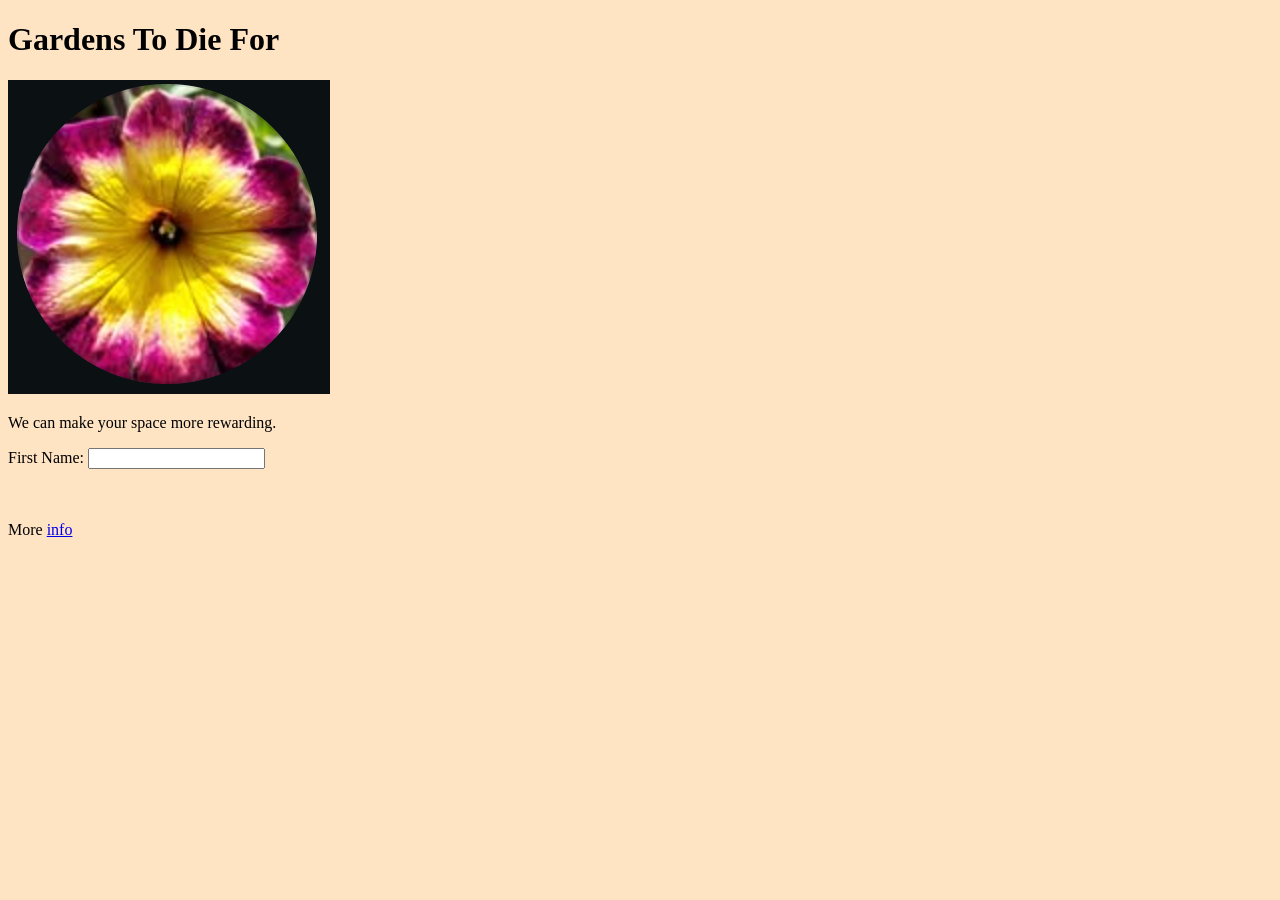
<file: index.html>
<!DOCTYPE html>
<html lang="en">
  <head>
    <meta charset="UTF-8" />
    <meta name="viewport" content="width=device-width, initial-scale=1.0" />
    <link rel="stylesheet" href="index.css" />
    <script src="index.js"></script>
    <title>Gardens To Die For</title>
  </head>
  <body>
    <h1>Gardens To Die For</h1>
    <img src="logo.png" />
    <p>We can make your space more rewarding.</p>

    <label for="first-name">First Name:</label>
    <input type="text" id="first-name" onchange="set_first_name(this)" />
    <br />
    <p id="greeting"></p>
    <br />
    <br />
    More <a href="forms/more_info.html">info</a>
  </body>
</html>
</file>
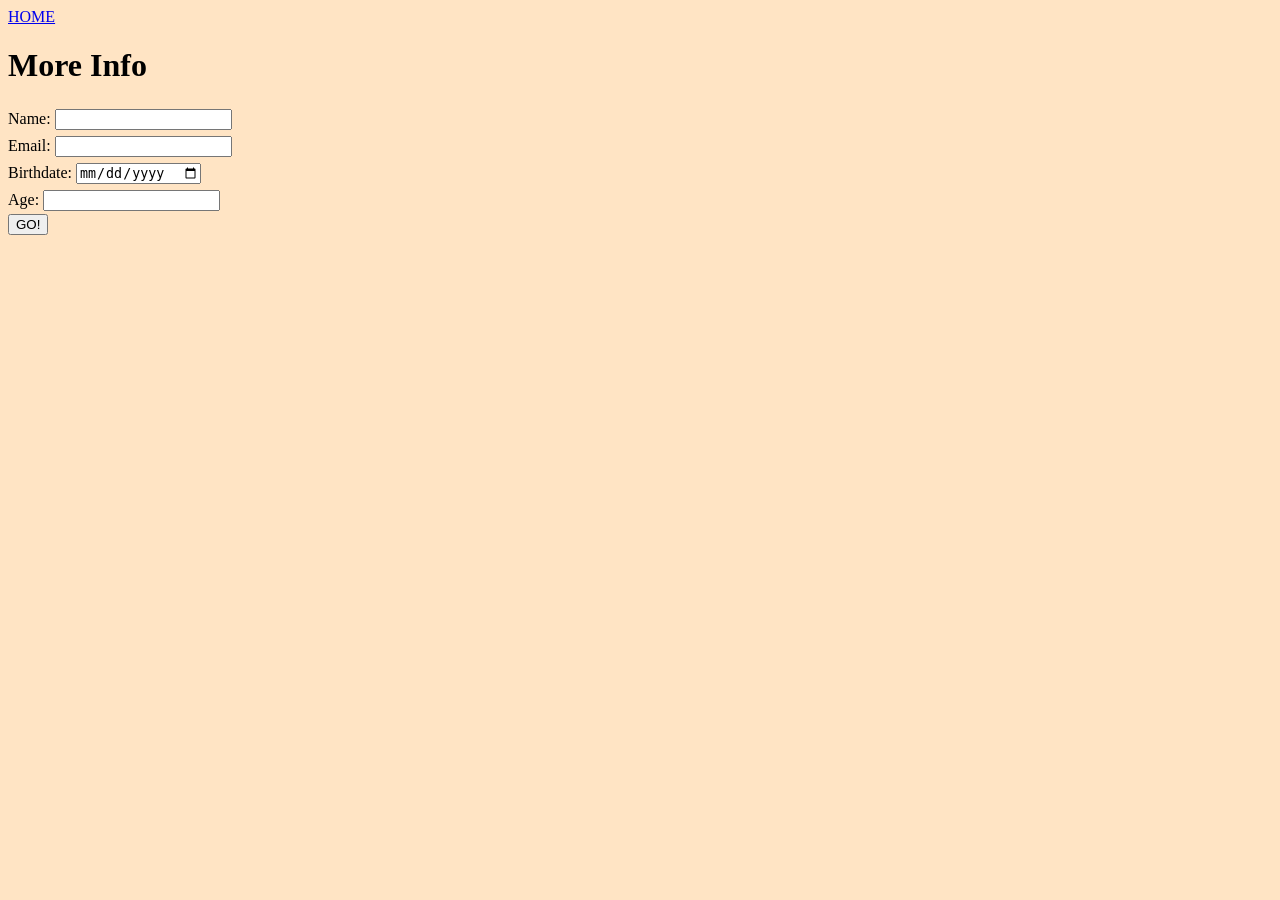
<file: forms/more_info.html>
<!DOCTYPE html>
<html lang="en">
  <head>
    <meta charset="UTF-8" />
    <meta name="viewport" content="width=device-width, initial-scale=1.0" />
    <link rel="stylesheet" href="./../index.css" />
    <script src="more_info.js"></script>
    <title>Dying for more</title>
  </head>
  <body>
    <a href="../index.html">HOME</a>
    <h1>More Info</h1>
    <form id="more_info_form">
      <label for="i1">Name:</label>
      <input type="text" id="i1" name="name" class="fi" required />
      <br />
      <label for="i2">Email:</label>
      <input type="email" id="i2" name="email" class="fi" required />
      <br />
      <label for="i3">Birthdate:</label>
      <input type="date" id="i3" name="bday" class="fi" required />
      <br />
      <label for="i4">Age:</label>
      <input type="number" id="i4" name="age" class="fi" required />
      <br />
      <input type="submit" value="GO!" />
    </form>
  </body>
</html>
</file>
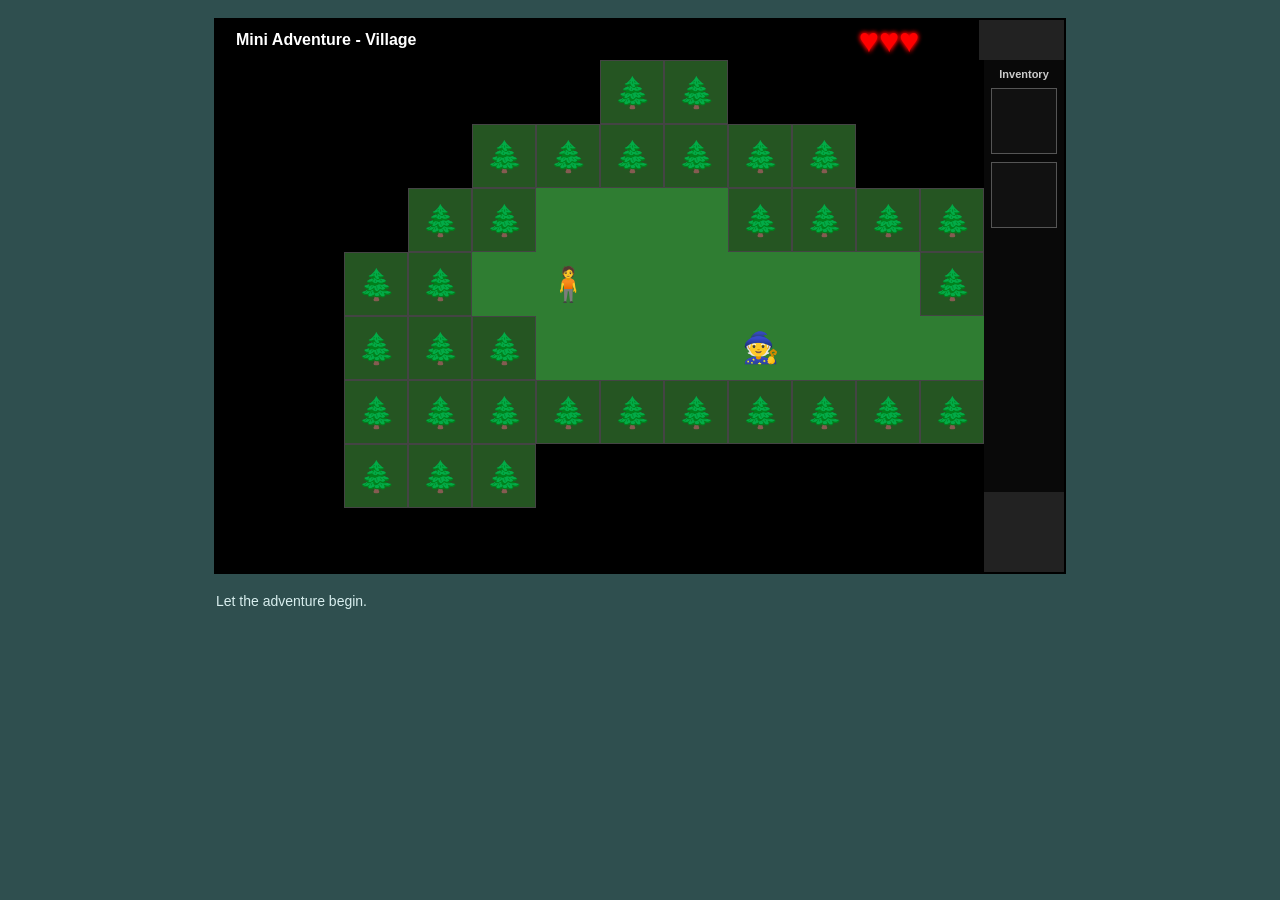
<file: games/sample/main.html>
<!doctype html>
<html lang="en">
  <head>
    <meta charset="utf-8" />
    <title>Mini Adventure - Standalone</title>
    <style>
      body {
        background: darkslategrey;
        font-family: Arial, sans-serif;
        color: white;
      }

      #game {
        position: relative;
        width: 848px;
        height: 552px;
        margin: 20px auto;
        background: #222;
        outline: 2px solid black;
        overflow: hidden;
        user-select: none;
      }

      #pause-overlay {
        position: absolute;
        inset: 0;
        background: rgba(0, 0, 0, 0.75);
        color: white;
        display: none;
        z-index: 500;
        font-size: 48px;
        font-weight: bold;
        text-align: center;
        padding-top: 180px;
        box-sizing: border-box;
      }

      #title {
        position: absolute;
        left: 0;
        top: 0;
        width: 718px;
        height: 40px;
        line-height: 40px;
        background: black;
        color: white;
        text-indent: 20px;
        font-weight: bold;
        z-index: 100;
      }

      #health {
        position: absolute;
        right: 85px;
        top: 0;
        width: 180px;
        height: 40px;
        line-height: 40px;
        background: black;
        color: red;
        font-size: 34px;
        text-shadow:
          0 0 5px red,
          0 0 5px red;
        text-align: center;
        z-index: 101;
      }

      #inventory {
        position: absolute;
        right: 0;
        top: 40px;
        width: 80px;
        height: 432px;
        background: #090909;
        text-align: center;
        z-index: 90;
      }

      #inventory h3 {
        font-size: 11px;
        color: #ccc;
        margin: 8px 0;
      }

      .slot {
        width: 64px;
        height: 64px;
        margin: 8px auto;
        border: 1px solid #555;
        background: #111;
        line-height: 64px;
        font-size: 30px;
      }

      #map {
        position: absolute;
        left: 0;
        top: 40px;
        width: 768px;
        height: 512px;
        overflow: hidden;
      }

      #layer0,
      #layer1,
      #layer2,
      #layer3 {
        position: absolute;
        left: 0;
        top: 0;
        width: 768px;
        height: 512px;
      }

      #layer0 {
        z-index: 1;
      }
      #layer1 {
        z-index: 2;
      }
      #layer2 {
        z-index: 3;
      }
      #layer3 {
        z-index: 4;
      }

      .tile,
      .entity,
      .projectile,
      #player {
        position: absolute;
        width: 64px;
        height: 64px;
        line-height: 64px;
        text-align: center;
        box-sizing: border-box;
        font-size: 30px;
      }

      #player {
        font-size: 34px;
        z-index: 20;
      }

      .floor {
        background: #2f7d32;
      }
      .forest-floor {
        background: #356b2d;
      }
      .crypt-floor {
        background: #555;
      }
      .boss-floor {
        background: #673333;
      }

      .empty {
        background: #000;
      }
      .wall {
        background: #222;
        border: 1px solid #444;
        color: #999;
      }
      .opening-wall {
        animation: openingWallFlash 0.15s linear infinite alternate;
      }
      @keyframes openingWallFlash {
        from {
          opacity: 1;
        }
        to {
          opacity: 0.15;
        }
      }

      .rock {
        font-size: 34px;
      }

      .tree {
        background: #255522;
      }

      .door {
        background: #5b3215;
        color: gold;
      }

      .item {
        animation: bob 0.5s ease-out infinite alternate;
      }

      .item-sprite {
        width: 48px;
        height: 48px;
        object-fit: contain;
        margin-top: 8px;
        pointer-events: none;
      }

      @keyframes bob {
        from {
          transform: translateY(0);
        }
        to {
          transform: translateY(-5px);
        }
      }

      .decor {
        pointer-events: none;
      }

      .decor-sprite {
        width: 64px;
        height: 64px;
        object-fit: contain;
        pointer-events: none;
      }

      .hurt {
        animation: flash 0.08s linear infinite alternate;
      }

      @keyframes flash {
        from {
          opacity: 0.2;
        }
        to {
          opacity: 1;
        }
      }

      #message {
        position: absolute;
        left: 20px;
        top: 350px;
        width: 580px;
        min-height: 80px;
        padding: 10px;
        background: darkblue;
        border: 3px double royalblue;
        color: white;
        z-index: 200;
        display: none;
        box-shadow: 0 0 10px black;
        font-weight: normal;
      }

      #message strong {
        color: skyblue;
      }

      #instructions {
        width: 848px;
        margin: 0 auto;
        color: #d8eeee;
        font-size: 14px;
        line-height: 1.35;
      }

      .hitbox-debug {
        position: absolute;
        border: 1px solid red;
        background: rgba(255, 0, 0, 0.12);
        box-sizing: border-box;
        pointer-events: none;
        z-index: 999;
      }

      .hitbox-debug.circle {
        border-radius: 999px;
      }
    </style>
  </head>
  <body>
    <div id="game">
      <div id="pause-overlay">PAUSED</div>
      <div id="title">Mini Adventure</div>
      <div id="health"></div>

      <div id="inventory">
        <h3>Inventory</h3>
        <div id="slot-key" class="slot"></div>
        <div id="slot-sword" class="slot"></div>
      </div>

      <div id="map">
        <div id="layer0"></div>
        <div id="layer1"></div>
        <div id="layer2"></div>
        <div id="layer3"></div>
      </div>

      <div id="message"></div>
    </div>

    <div id="instructions"></div>

    <script>
      "use strict";
      //    #######   #######  ########  ###### ########  ########
      //   ##     ## ##     ## ##     ##   ##   ##     ##    ##
      //   ##        ##        ##     ##   ##   ##     ##    ##
      //    #######  ##        ########    ##   ########     ##
      //          ## ##        ##   ##     ##   ##           ##
      //   ##     ## ##     ## ##    ##    ##   ##           ##
      //    #######   #######  ##     ## ###### ##           ##

      let initial_map_id = 1;
      const initial_player_x_override = 5;
      const initial_player_y_override = 3;

      // DEBUGGING
      // override ^
      // demo room
      // initial_map_id = 53;
      // initial_player_x_override = 0;
      // initial_player_y_override = 0;
      // snake/key room
      // initial_map_id = 4;
      // initial_player_x_override = 4;
      // initial_player_y_override = 2;
      // DEBUGGING - END

      const CELL_SIZE = 64;
      const MAP_COLS = 12;
      const MAP_ROWS = 8;
      const FPS = 30;
      const FRAME_MS = 1000 / FPS;

      const MAP_LEFT = -CELL_SIZE / 2;
      const MAP_TOP = -CELL_SIZE / 2;
      const MAP_RIGHT = CELL_SIZE * MAP_COLS - CELL_SIZE / 2;
      const MAP_BOTTOM = CELL_SIZE * MAP_ROWS - CELL_SIZE / 2;

      const TYPES = {
        WALL: "WALL",
        ROCK: "ROCK",
        NPC: "NPC",
        KEY: "KEY",
        SWORD: "SWORD",
        POTION: "POTION",
        SPELLBOOK: "SPELLBOOK",
        GOLD_COINS: "GOLD_COINS",
        GOLD_ARMOR: "GOLD_ARMOR",
        PURPLE_ARMOR: "PURPLE_ARMOR",
        DOOR: "DOOR",
        SKELETON: "SKELETON",
        SNAKE: "SNAKE",
        BOSS: "BOSS",
        BULLET: "BULLET",
        TABLE_NE: "TABLE_NE",
        TABLE_NW: "TABLE_NW",
        PURPLE_CHECKERS: "PURPLE_CHECKERS",
      };

      const ITEM_DEFINITIONS = {
        KEY: {
          kind: "emoji",
          name: "key",
          icon: "🗝️",
        },
        POTION: {
          kind: "emoji",
          name: "potion",
          icon: "🧪",
        },
        SPELLBOOK: {
          kind: "emoji",
          name: "spellbook",
          icon: "📖",
        },
        SWORD: {
          kind: "emoji",
          name: "sword",
          icon: "⚔️",
        },
        GOLD_COINS: {
          kind: "sprite",
          name: "money",
          src: "mini_sprites/item/gold_coins.png",
        },
        GOLD_ARMOR: {
          kind: "sprite",
          name: "gold armor",
          src: "mini_sprites/item/gold_armor.png",
        },
        PURPLE_ARMOR: {
          kind: "sprite",
          name: "purple armor",
          src: "mini_sprites/item/purple_armor.png",
        },
      };

      const FLOORING = {
        GRASS_GREEN: {
          name: "green grass",
          src: "mini_sprites/floor/grass_green.png",
        },
        ROCKY_GREY: {
          name: "grey rocky",
          src: "mini_sprites/floor/rocky_grey.png",
        },
        ROCKY_RED: {
          name: "red rocky",
          src: "mini_sprites/floor/rocky_red.png",
        },
        PARKING: {
          name: "parking lot",
          src: "mini_sprites/floor/parking.png",
        },
        PARKING_U: {
          name: "parking spots up",
          src: "mini_sprites/floor/parking_up.png",
        },
        PARKING_D: {
          name: "parking spots down",
          src: "mini_sprites/floor/parking_down.png",
        },
        BRICK_GREY: {
          name: "grey brick wall",
          src: "mini_sprites/wall/brick-grey-64x64.png",
        },
        BRICK_BLACK: {
          name: "black brick wall",
          src: "mini_sprites/wall/brick_black.png",
        },
        BRICK_GREY_OLD: {
          name: "grey brick wall",
          src: "mini_sprites/wall/brick_grey.png",
        },
        RANDOM: {
          name: "random pixels",
          src: "mini_sprites/decoration/random-64x64.png",
        },
        RANDOMISH: {
          name: "randomish pixels",
          src: "mini_sprites/decoration/randomish-64x64.png",
        },
      };
      const SOLID_DECOR_DEFINITIONS = {
        TABLE_NE: {
          name: "table vertical",
          src: "mini_sprites/decoration/table_NE.png",
        },
        TABLE_NW: {
          name: "table horizontal",
          src: "mini_sprites/decoration/table_NW.png",
        },
      };
      const VISUAL_DECOR_DEFINITIONS = {
        BENCH_NW: {
          name: "bench facing nw",
          src: "mini_sprites/decoration/bench_nw.png",
        },
        BENCH_NE: {
          name: "bench facing ne",
          src: "mini_sprites/decoration/bench_ne.png",
        },
        BENCH_SW: {
          name: "bench facing sw",
          src: "mini_sprites/decoration/bench_sw.png",
        },
        BENCH_SE: {
          name: "bench facing se",
          src: "mini_sprites/decoration/bench_se.png",
        },
        PURPLE_CHECKERS: {
          name: "sample png",
          src: "mini_sprites/decoration/tile-64x64.png",
        },
        FLOWER_16: {
          name: "red flower 16x16",
          src: "mini_sprites/decoration/flower-red-16x16.png",
        },
        FLOWER_32: {
          name: "red flower 32x32",
          src: "mini_sprites/decoration/flower-red-32x32.png",
        },
        FLOWER_64: {
          name: "red flower 64x64",
          src: "mini_sprites/decoration/flower-red-64x64.png",
        },
        RANDOM: {
          name: "random pixels",
          src: "mini_sprites/decoration/random-64x64.png",
        },
        RANDOMISH: {
          name: "randomish pixels",
          src: "mini_sprites/decoration/randomish-64x64.png",
        },
      };

      const layer0 = document.getElementById("layer0");
      const layer1 = document.getElementById("layer1");
      const layer2 = document.getElementById("layer2");
      const layer3 = document.getElementById("layer3");
      const title = document.getElementById("title");
      const healthEl = document.getElementById("health");
      const messageEl = document.getElementById("message");
      const infoEl = document.getElementById("instructions");
      const keySlot = document.getElementById("slot-key");
      const swordSlot = document.getElementById("slot-sword");

      let pressedKeys = {};
      let currentMapId = initial_map_id;
      let walls = [];
      let entities = [];
      let projectiles = [];
      let mapPortals = {};
      let messageTimer = null;
      let infoTimer = null;

      let show_hit_boxes = false;
      let hitboxElements = [];

      const GAME_STATES = {
        PLAYING: "PLAYING",
        PAUSED: "PAUSED",
        WON: "WON",
      };

      const state = {
        checkpointMapId: 1,
        checkpointX: 4,
        checkpointY: 3,
        collected: {},
        openedDoors: {},
        openedWalls: {},
        game_state: GAME_STATES.PLAYING,
        cash: 0,
      };

      const player = {
        x:
          (initial_player_x_override >= 0
            ? initial_player_x_override
            : state.checkpointX) * CELL_SIZE,
        y:
          (initial_player_y_override >= 0
            ? initial_player_y_override
            : state.checkpointY) * CELL_SIZE,
        radiusX: 8,
        radiusY: 16,
        speed: 7,
        health: 3,
        maxHealth: 3,
        hasKey: false,
        hasSword: false,
        invulnerableUntil: 0,
        stunUntil: 0,
        el: null,
        armor_level: 0,
      };

      function getCenterX(obj) {
        return obj.x + CELL_SIZE / 2;
      }
      function getCenterY(obj) {
        return obj.y + CELL_SIZE / 2;
      }

      //   ##     ##    ###    ########   #######
      //   ###   ###   ## ##   ##     ## ##     ##
      //   #### ####  ##   ##  ##     ## ##
      //   ## ### ## ######### ########   #######
      //   ##     ## ##     ## ##               ##
      //   ##     ## ##     ## ##        ##     ##
      //   ##     ## ##     ## ##         #######

      const MAPS = {
        1: {
          name: "Village",
          checkpoint: { x: 9, y: 4 },
          portals: { right: 2, bottom: 49 },
          floor_dict: {
            ".": "floor",
          },
          floors: [
            "            ",
            "            ",
            "     ...    ",
            "    ....... ",
            "     .......",
            "            ",
            "            ",
            "            ",
          ],
          walls_dict: {
            "#": "tree",
            "~": "~tree",
          },
          walls: [
            "      ##    ",
            "    ######  ",
            "   ##   ####",
            "  #~       #",
            "  #~#   N   ",
            "  #~########",
            "  #~#       ",
            "            ",
          ],
          setup: function () {
            createNpc(
              8,
              4,
              "<strong>Villager</strong><br>The crypt holds a key. Use it to unlock the door, find the sword, and defeat the skeleton captain.",
            );
          },
        },

        2: {
          name: "Forest",
          floorClass: "forest-floor",
          wallClass: "tree",
          portals: { left: 1, right: 3 },
          layout: [
            "  ##########",
            " ##........#",
            "##.1.......#",
            "#.....#....#",
            ".....###....",
            "#..........#",
            "#........H.#",
            "############",
          ],
          setup: function () {
            createSkeleton(3, 2, [
              [4, 2],
              [8, 2],
              [6, 1],
            ]);
          },
        },

        3: {
          name: "crypt Entrance",
          floorClass: "crypt-floor",
          wallClass: "wall",
          portals: { top: 4, left: 2, right: 5 },
          layout: [
            "#####..#####",
            "#..........#",
            "#..........#",
            "#........1.#",
            "...........#",
            "#..........#",
            "#..........#",
            "############",
          ],
          setup: function () {
            createDoor(9, 3);
          },
        },

        4: {
          name: "Key Room",
          floorClass: "crypt-floor",
          wallClass: "wall",
          portals: { bottom: 3 },
          layout: [
            "############",
            "#..........#",
            "#....K.....#",
            "#..........#",
            "#..........#",
            "#1.........#",
            "#..........#",
            "#####..#####",
          ],
          setup: function () {
            createSnake(1, 5, 1, -0.47);
          },
        },

        5: {
          name: "Treasure Room",
          floorClass: "crypt-floor",
          wallClass: "wall",
          portals: { left: 3, right: 6 },
          layout: [
            "############",
            "#..........#",
            "#..........#",
            "...........#",
            "#...........",
            "#.....W....#",
            "#..........#",
            "############",
          ],
        },

        6: {
          name: "Boss Room",
          floorClass: "boss-floor",
          wallClass: "wall",
          portals: { left: 5 },
          layout: [
            "############",
            "#..........#",
            "#..........#",
            "#....1.....#",
            "...........#",
            "#..........#",
            "#..........#",
            "############",
          ],
          setup: function () {
            createBoss(5, 3);
          },
        },

        49: {
          name: "Mall Parking",
          floorClass: "forest-floor",
          wallClass: FLOORING.GRASS_GREEN.name,
          portals: { top: 1, bottom: 50 },
          layout: [
            "CCCCCCCCCCCC",
            "GCPPPPPPPPCG",
            "GCppppppppCG",
            "GCCCCCCCCCCG",
            "GCPPPPPPPPCG",
            "GCppppppppCG",
            "GCCCCCCCCCCG",
            "#####CC#####",
          ],
        },
        50: {
          name: "Mall Entrance",
          portals: { top: 49, right: 52, bottom: 53, left: 51 },
          floor_dict: {
            A: FLOORING.GRASS_GREEN,
            G: FLOORING.BRICK_GREY,
            C: FLOORING.PARKING,
            ".": "crypt-floor",
          },
          floors: [
            "     CC     ",
            " AAAACCAAAA ",
            "     CC     ",
            "............",
            "............",
            "............",
            "............",
            "............",
          ],
          walls_dict: {
            "#": FLOORING.BRICK_GREY.name,
            G: FLOORING.GRASS_GREEN.name,
          },
          walls: [
            "GGGGG  GGGGG",
            "G          G",
            "#####  #####",
            "            ",
            "            ",
            "#          #",
            "#          #",
            "#          #",
          ],
          visuals_dict: {
            1: "BENCH_NW",
            2: "BENCH_NE",
            3: "BENCH_SW",
            4: "BENCH_SE",
          },
          visuals: [
            "            ",
            "            ",
            "            ",
            "            ",
            "            ",
            "     12     ",
            "     34     ",
            "            ",
          ],
          setup: function () {
            showText(1, 3, "< flooring");
            showText(10, 3, "walls >");
          },
        },
        51: {
          name: "Mall L Flooring",
          portals: { right: 50 },
          floor_dict: {
            A: FLOORING.GRASS_GREEN,
            B: FLOORING.ROCKY_GREY,
            C: FLOORING.ROCKY_RED,
            D: FLOORING.PARKING,
            E: FLOORING.PARKING_U,
            F: FLOORING.PARKING_D,
            G: FLOORING.BRICK_GREY,
            H: FLOORING.BRICK_BLACK,
            O: FLOORING.BRICK_GREY_OLD,
            R: FLOORING.RANDOM,
            S: FLOORING.RANDOMISH,
          },
          floors: [
            "AA BB CC RR#",
            "AA BB CC SS#",
            "           #",
            "DD EE FF   ",
            "DD EE FF   ",
            "           #",
            "GG HH OO   #",
            "GG HH OOX  #",
          ],
          walls_dict: {
            "#": FLOORING.BRICK_GREY.name,
          },
          walls: [
            "           #",
            "           #",
            "           #",
            "            ",
            "            ",
            "           #",
            "           #",
            "           #",
          ],
          setup: function () {
            showText(7, 7, "--- no floor --->");
          },
        },
        52: {
          name: "Mall R Walls",
          portals: { left: 50 },
          floor_dict: {},
          floors: [
            "            ",
            "            ",
            "            ",
            "            ",
            "            ",
            "            ",
            "            ",
            "            ",
          ],
          walls_dict: {
            "#": FLOORING.BRICK_GREY.name,
            A: FLOORING.GRASS_GREEN.name,
            B: FLOORING.ROCKY_GREY.name,
            C: FLOORING.ROCKY_RED.name,
            D: FLOORING.PARKING.name,
            E: FLOORING.PARKING_U.name,
            F: FLOORING.PARKING_D.name,
            G: FLOORING.BRICK_GREY.name,
            H: FLOORING.BRICK_BLACK.name,
          },
          walls: [
            "#           ",
            "# A B C D E ",
            "#           ",
            "  F G H     ",
            "            ",
            "#           ",
            "#           ",
            "# X         ",
          ],
          setup: function () {
            showText(3, 7, "<--- no wall ---");
          },
        },
        53: {
          name: "Mall D",
          portals: { top: 50, bottom: 99, left: 54, right: 55 },
          floor_dict: {
            ".": "crypt-floor",
          },
          floors: [
            " .......... ",
            " .......... ",
            " .......... ",
            "............",
            "............",
            " .......... ",
            " .......... ",
            " .......... ",
          ],
          walls_dict: {
            "#": FLOORING.BRICK_GREY.name,
            G: FLOORING.GRASS_GREEN.name,
          },
          walls: [
            "#          #",
            "#          #",
            "#          #",
            "            ",
            "            ",
            "#          #",
            "#          #",
            "#          #",
          ],
          setup: function () {
            showText(1, 3, "< Player upgrades");
            showText(9, 3, "visual decorations >");
          },
          // demo NPC
          // demo skull/potion
          // demo snake/potion
          // demo skull/potion (when the skull hurts you, it generates a potion)
          // demo collecting inventory item
          // demo key/wall opens
          // demo collecting inventory item that's counted like gold
          // demo book makes more gold
        },
        54: {
          name: "Player upgrades",
          portals: { right: 53 },
          floor_dict: {},
          floors: [
            "            ",
            "            ",
            "            ",
            "            ",
            "            ",
            "            ",
            "            ",
            "            ",
          ],
          walls_dict: {
            "#": FLOORING.BRICK_GREY.name,
          },
          walls: [
            "############",
            "#          #",
            "#          #",
            "#           ",
            "#           ",
            "#          #",
            "#          #",
            "############",
          ],
          setup: function () {
            const to_delete = Object.keys(state.collected).filter(
              (x) =>
                x.includes(TYPES.GOLD_ARMOR) || x.includes(TYPES.PURPLE_ARMOR),
            );
            for (const key of to_delete) {
              delete state.collected[key];
            }
            createItem(TYPES.GOLD_ARMOR, 3, 2);
            createItem(TYPES.PURPLE_ARMOR, 8, 6);
          },
        },
        55: {
          name: "visual decorations",
          portals: { left: 53 },
          floor_dict: {},
          floors: [
            "            ",
            "            ",
            "            ",
            "            ",
            "            ",
            "            ",
            "            ",
            "            ",
          ],
          walls_dict: {
            "#": FLOORING.BRICK_GREY.name,
          },
          walls: [
            "############",
            "#          #",
            "#          #",
            "           #",
            "           #",
            "#          #",
            "#          #",
            "############",
          ],
          setup: function () {
            createVisualDecoration(TYPES.PURPLE_CHECKERS, 3, 4);
            createVisualDecoration(TYPES.PURPLE_CHECKERS, 3, 5);
            createVisualDecoration(TYPES.PURPLE_CHECKERS, 4, 4);
            createVisualDecoration(TYPES.PURPLE_CHECKERS, 4, 5);
            createVisualDecoration("BENCH_SE", 3, 4);
            createVisualDecoration("BENCH_NE", 3, 5);
            createVisualDecoration("BENCH_SW", 4, 4);
            createVisualDecoration("BENCH_NW", 4, 5);
            createVisualDecoration("FLOWER_16", 2,2);
            createVisualDecoration("FLOWER_32", 3,2);
            createVisualDecoration("FLOWER_64", 4,2);
          },
        },
        99: {
          name: "Demo Room",
          floorClass: "crypt-floor",
          wallClass: "tree",
          portals: { top: 53 },
          layout: [
            "#####..#####",
            "#..r....R.!#",
            "#.rrr..RRR.#",
            "#..r....R..#",
            " #........# ",
            "#.$.$..$.$.#",
            "#.t.tTTt.T.#",
            "############",
          ],
        },
      };

      // remove when this is PROD
      for (const [id, map] of Object.entries(MAPS)) {
        if (map.layout) {
          if (map.layout.length !== 8) {
            console.log(
              `invalid map[${id}].layout has length: ${map.layout.length}`,
            );
          }
        } else {
          let count = map.floors.length;
          if (count !== 8) {
            console.log(`invalid map[${id}].floors has length: ${count}`);
          }
          count = map.walls.length;
          if (count !== 8) {
            console.log(`invalid map[${id}].walls has length: ${count}`);
          }
        }
      }
      document.addEventListener("keydown", function (event) {
        if (event.key === "p" || event.key === "P") {
          togglePause();
          return;
        }

        if (event.key === "h" || event.key === "H") {
          show_hit_boxes = !show_hit_boxes;
          console.log(`toggled hitboxes:${show_hit_boxes}`);
          clearHitboxes();
          return;
        }

        pressedKeys[event.key] = true;

        if (
          event.key === "ArrowUp" ||
          event.key === "ArrowDown" ||
          event.key === "ArrowLeft" ||
          event.key === "ArrowRight"
        ) {
          event.preventDefault();
        }
      });

      function togglePause() {
        console.log(`${state.game_state}`);
        const pause_screen = document.getElementById("pause-overlay");
        if (state.game_state === GAME_STATES.PAUSED) {
          console.log("IN PAUSED");
          state.game_state = GAME_STATES.PLAYING;
          pause_screen.style.display = "none";
        } else if (state.game_state === GAME_STATES.PLAYING) {
          console.log("IN PLAYING");
          state.game_state = GAME_STATES.PAUSED;
          pause_screen.style.display = "block";
        }
      }

      document.addEventListener("keyup", function (event) {
        pressedKeys[event.key] = false;
      });

      function startup() {
        createPlayer();
        setHealth(player.maxHealth);
        loadMap(initial_map_id);
        setInterval(updateGame, FRAME_MS);
        showInformation("Let the adventure begin.");
      }

      function createPlayer() {
        player.el = document.createElement("div");
        player.el.id = "player";
        player.el.textContent = "🧍";
        layer1.appendChild(player.el);
        renderPlayer();
      }

      //   ##        #######     ###    ########     ##     ##    ###    ########
      //   ##       ##     ##   ## ##   ##     ##    ###   ###   ## ##   ##     ##
      //   ##       ##     ##  ##   ##  ##     ##    #### ####  ##   ##  ##     ##
      //   ##       ##     ## ######### ##     ##    ## ### ## ######### ########
      //   ##       ##     ## ##     ## ##     ##    ##     ## ##     ## ##
      //   ##       ##     ## ##     ## ##     ##    ##     ## ##     ## ##
      //   ########  #######  ##     ## ########     ##     ## ##     ## ##
      function clearMap() {
        walls = [];
        entities = [];
        projectiles = [];

        layer0.innerHTML = "";
        layer2.innerHTML = "";
        layer3.innerHTML = "";
      }

      function loadMap(mapId) {
        currentMapId = mapId;

        const map = MAPS[mapId];
        if (!map) {
          throw new Error("Unknown map id: " + mapId);
        }

        clearMap();
        mapPortals = map.portals;
        title.textContent = "Mini Adventure - " + map.name;

        if (map.checkpoint) {
          state.checkpointMapId = mapId;
          state.checkpointX = map.checkpoint.x;
          state.checkpointY = map.checkpoint.y;
        }

        if (map.layout) {
          for (let row = 0; row < MAP_ROWS; row++) {
            for (let col = 0; col < MAP_COLS; col++) {
              const char = map.layout[row][col];

              if (char === " ") {
                createTile(col, row, "empty");
              } else if (char === "C") {
                createTileImage(col, row, FLOORING.PARKING);
              } else if (char === "P") {
                createTileImage(col, row, FLOORING.PARKING_U);
              } else if (char === "p") {
                createTileImage(col, row, FLOORING.PARKING_D);
              } else if (char === "G") {
                createTileImage(col, row, FLOORING.GRASS_GREEN);
              } else {
                createTile(col, row, map.floorClass);
              }
              if (char === "#") {
                createWall(col, row, map.wallClass, false);
              } else if (char === "~") {
                createWall(col, row, map.wallClass, true);
              } else if (char === "R") {
                createRock(col, row, 8);
              } else if (char === "r") {
                createRock(col, row, 6);
              } else if (char === "K") {
                createItem(TYPES.KEY, col, row);
              } else if (char === "W") {
                createItem(TYPES.SWORD, col, row);
              } else if (char === "H") {
                createItem(TYPES.POTION, col, row);
              } else if (char === "$") {
                createItem(TYPES.GOLD_COINS, col, row);
              } else if (char === "!") {
                createItem(TYPES.SPELLBOOK, col, row);
              } else if (char === "T") {
                createSolidDecoration(TYPES.TABLE_NE, col, row);
              } else if (char === "t") {
                createSolidDecoration(TYPES.TABLE_NW, col, row);
              }
            }
          }
        } else {
          for (let row = 0; row < MAP_ROWS; row++) {
            for (let col = 0; col < MAP_COLS; col++) {
              const char = map.floors[row][col];

              if (char === " ") {
                createTile(col, row, "empty");
              } else {
                const x = map.floor_dict[char];
                if (!x) {
                  console.log(`Invalid floor: ${x}`);
                  continue;
                }
                if (x.src) {
                  createTileImage(col, row, x);
                } else {
                  createTile(col, row, x);
                }
              }
            }
          }
          for (let row = 0; row < MAP_ROWS; row++) {
            for (let col = 0; col < MAP_COLS; col++) {
              const char = map.walls[row][col];

              if (char !== " ") {
                const x = map.walls_dict[char];
                if (!x) {
                  console.log(`invalid wall: ${char} ${col}:${row}`);
                  continue;
                }
                if (x.startsWith("~")) {
                  // illusion wall
                  createWall(col, row, x.substring(1), true);
                } else {
                  createWall(col, row, x, false);
                }
              }
            }
          }
          if (map.items) {
            for (let row = 0; row < MAP_ROWS; row++) {
              for (let col = 0; col < MAP_COLS; col++) {
                const char = map.items[row][col];

                if (char !== " ") {
                  const x = map.items_dict[char];
                  if (!x) {
                    console.log(`invalid item: ${char}`);
                    continue;
                  }
                  createItem(x, col, row);
                }
              }
            }
          }
          if (map.visuals) {
            for (let row = 0; row < MAP_ROWS; row++) {
              for (let col = 0; col < MAP_COLS; col++) {
                const char = map.visuals[row][col];

                if (char !== " ") {
                  const x = map.visuals_dict[char];
                  if (!x) {
                    console.log(`invalid solid: ${char}`);
                    continue;
                  }
                  createVisualDecoration(x, col, row);
                }
              }
            }
          }
        }

        if (map.setup) {
          map.setup();
        }

        renderPlayer();
        showInformation(
          `screen[${currentMapId}]${MAPS[currentMapId].name}<br />doors:${JSON.stringify(state.openedDoors)}<br />walls:${JSON.stringify(state.openedWalls)}`,
        );
      }

      function createTile(col, row, floorClass) {
        const tile = document.createElement("div");
        tile.className = "tile " + floorClass;
        setGridPosition(tile, col, row);
        layer0.appendChild(tile);
      }

      function createTileImage(col, row, floor) {
        const tile = document.createElement("div");
        tile.className = "tile";
        setGridPosition(tile, col, row);
        const bg = document.createElement("img");
        bg.src = floor.src;
        bg.alt = floor.name;
        // bg.className = "";
        tile.appendChild(bg);
        layer0.appendChild(tile);
        return tile;
      }

      function createWall(col, row, wallClass, is_illusion) {
        const key = currentMapId + ":" + col + ":" + row;
        if (state.openedWalls[key]) {
          return;
        }
        let wallEl = document.createElement("div");
        if (wallClass !== "none") {
          if (wallClass === "tree" || wallClass === "wall") {
            wallEl.className = "tile wall " + wallClass;
            wallEl.textContent = wallClass === "tree" ? "🌲" : "█";
            setGridPosition(wallEl, col, row);
            layer0.appendChild(wallEl);
            // this else is stupid, but until we
            // get rid of the poc text based walls, let's keep it this way.
          } else {
            const tile = Object.values(FLOORING).find(
              (x) => x.name === wallClass,
            );
            if (!tile) {
              console.log(
                `INVALID wallClass in createWall(${col}, ${row}, ${wallClass}, ${is_illusion})`,
              );
            }
            wallEl = createTileImage(col, row, tile);
          }

          if (is_illusion) {
            return;
          }
        }
        walls.push({
          type: TYPES.WALL,
          c: col,
          r: row,
          x: col * CELL_SIZE,
          y: row * CELL_SIZE,
          boxSize: CELL_SIZE,
          el: wallEl,
        });
      }

      function showText(col, row, text) {
        const textEl = document.createElement("div");
        textEl.textContent = text;
        textEl.style.position = "absolute";
        textEl.style.left = `${col * CELL_SIZE}px`;
        textEl.style.top = `${row * CELL_SIZE}px`;
        layer2.appendChild(textEl);

        const entity = {
          x: col * CELL_SIZE,
          y: col * CELL_SIZE,
        };
      }

      function createRock(col, row, pushForce) {
        const rockEl = document.createElement("div");
        rockEl.className = "entity rock";
        rockEl.textContent = "🪨";
        setGridPosition(rockEl, col, row);
        layer2.appendChild(rockEl);

        const rock = {
          type: TYPES.ROCK,
          x: col * CELL_SIZE,
          y: row * CELL_SIZE,
          radius: roundDownToEven(CELL_SIZE / 2),

          // Tune this number to control how hard the rock pushes back.
          pushForce: pushForce,

          el: rockEl,

          onTouch: function () {
            pushPlayerAwayFromWithForce(rock, rock.pushForce);
          },
        };

        entities.push(rock);
      }

      function createNpc(col, row, message) {
        const npcEl = document.createElement("div");
        npcEl.className = "entity";
        npcEl.textContent = "🧙";
        setGridPosition(npcEl, col, row);
        layer2.appendChild(npcEl);

        const npc = {
          type: TYPES.NPC,
          x: col * CELL_SIZE,
          y: row * CELL_SIZE,
          radius: 21,
          el: npcEl,
          message: message,
          onTouch: function () {
            pushPlayerAwayFrom(npc);
            showMessage(npc.message);
          },
        };

        entities.push(npc);
        walls.push(npc);
      }

      function createDoor(col, row) {
        const doorKey = `${currentMapId}:${col}:${row}`;

        if (state.openedDoors[doorKey]) {
          return;
        }

        const doorEl = document.createElement("div");
        doorEl.className = "entity door";
        doorEl.textContent = "🔒";
        setGridPosition(doorEl, col, row);
        layer2.appendChild(doorEl);

        const door = {
          type: TYPES.DOOR,
          x: col * CELL_SIZE,
          y: row * CELL_SIZE,
          boxSize: CELL_SIZE,
          el: doorEl,
          onTouch: function () {
            if (!player.hasKey) {
              showMessage(
                "<strong>Locked Door</strong><br>You need a key to open this door.",
              );
              pushPlayerAwayFrom(door);
              return;
            }

            player.hasKey = false;
            state.openedDoors[doorKey] = true;
            updateInventory();
            showMessage(
              "<strong>Unlocked!</strong><br>The key opened the door. The right passage is opening...",
            );
            removeEntity(door);
            openPassageAfterDelay(currentMapId, 11, 3);
          },
        };

        entities.push(door);
        walls.push(door);
      }

      function createItem(type, col, row) {
        const itemKey = currentMapId + ":" + type + ":" + col + ":" + row;

        if (state.collected[itemKey]) {
          return;
        }

        const item_def = ITEM_DEFINITIONS[type];
        if (!item_def) {
          throw new Error(`Missing item definition for item type: ${type}`);
        }

        const itemEl = document.createElement("div");
        itemEl.className = "entity item";

        if (item_def.kind === "emoji") {
          itemEl.textContent = item_def.icon;
        } else if (item_def.kind === "sprite") {
          const img = document.createElement("img");
          img.src = item_def.src;
          img.alt = item_def.name;
          img.className = "item-sprite";
          itemEl.appendChild(img);
        }

        setGridPosition(itemEl, col, row);
        layer2.appendChild(itemEl);

        const item = {
          type: type,
          x: col * CELL_SIZE,
          y: row * CELL_SIZE,
          radius: 18,
          el: itemEl,
          onTouch: function () {
            collectItem(item, itemKey);
          },
        };

        entities.push(item);
      }

      function collectItem(item, itemKey) {
        if (item.type === TYPES.KEY) {
          player.hasKey = true;
          showMessage(
            "<strong>Key found!</strong><br>Return to the locked door.",
          );
        } else if (item.type === TYPES.SWORD) {
          player.hasSword = true;
          showMessage(
            "<strong>Sword found!</strong><br>You can now damage some enemies by touching them.",
          );
        } else if (item.type === TYPES.POTION) {
          if (player.health === player.maxHealth) {
            return;
          }

          setHealth(player.maxHealth);
          showInformation(
            "<strong>Potion used!</strong><br>Your health is restored.",
          );
        } else if (item.type === TYPES.GOLD_COINS) {
          state.cash += 1;
          if (state.cash % 3 === 0) {
            increment_player_armor();
          }
          showInformation(
            `<strong>Money!</strong><br>You now have $${state.cash}.`,
          );
        } else if (item.type === TYPES.GOLD_ARMOR) {
          showInformation(`<strong>Gold Armor!</strong>`);
          player.el.textContent = "🦉";
        } else if (item.type === TYPES.PURPLE_ARMOR) {
          showInformation(`<strong>Purple Armor!</strong>`);
          state.cash = 0;
          increment_player_armor();
        } else if (item.type === TYPES.SPELLBOOK) {
          const to_delete = Object.keys(state.collected).filter((k) =>
            k.includes(TYPES.GOLD_COINS),
          );
          for (const key of to_delete) {
            delete state.collected[key];
            const bits = key.split(":");
            createItem(TYPES.GOLD_COINS, bits[2], bits[3]);
          }

          showInformation("<strong>More Money!</strong><br>Go get it.");
          return;
        }

        state.collected[itemKey] = true;
        updateInventory();
        removeEntity(item);
      }

      function createVisualDecoration(type, col, row) {
        const decorEl = document.createElement("div");
        decorEl.className = "entity decor";

        const visual_decor_def = VISUAL_DECOR_DEFINITIONS[type];

        const img = document.createElement("img");
        img.src = visual_decor_def.src;
        img.alt = visual_decor_def.name;
        img.className = "decor-sprite";
        decorEl.appendChild(img);

        setGridPosition(decorEl, col, row);
        layer0.appendChild(decorEl);

        const decor = {
          type: type,
          col: col,
          row: row,
          x: col * CELL_SIZE,
          y: row * CELL_SIZE,
          // boxSize: CELL_SIZE,
          // radius: CELL_SIZE / 2,

          el: decorEl,
        };

        entities.push(decor);
        // walls.push(solid_decor);
      }

      function createSolidDecoration(type, col, row) {
        const decorEl = document.createElement("div");
        decorEl.className = "entity decor";

        const solid_decor_def = SOLID_DECOR_DEFINITIONS[type];

        const img = document.createElement("img");
        img.src = solid_decor_def.src;
        img.alt = solid_decor_def.name;
        img.className = "decor-sprite";
        decorEl.appendChild(img);

        setGridPosition(decorEl, col, row);
        layer2.appendChild(decorEl);

        const decor = {
          type: type,
          col: col,
          row: row,
          x: col * CELL_SIZE,
          y: row * CELL_SIZE,
          boxSize: CELL_SIZE,
          // radius: CELL_SIZE / 2,

          el: decorEl,
        };

        entities.push(decor);
        walls.push(decor);
      }

      function createSkeleton(col, row, patrol_points) {
        const enemyEl = document.createElement("div");
        enemyEl.className = "entity";
        enemyEl.textContent = "💀";
        setGridPosition(enemyEl, col, row);
        layer2.appendChild(enemyEl);

        entities.push({
          type: TYPES.SKELETON,
          x: col * CELL_SIZE,
          y: row * CELL_SIZE,
          // col: col,
          // row: row,
          radius: 15,
          speed: 3.2,
          health: 1,
          attack: 1,
          patrol: patrol_points,
          patrolIndex: 0,
          el: enemyEl,
          onTouch: enemyTouch,
        });
      }

      function createBoss(col, row) {
        const bossKey = currentMapId + ":boss";

        if (state.collected[bossKey]) {
          return;
        }

        const bossEl = document.createElement("div");
        bossEl.className = "entity";
        bossEl.textContent = "☠️";
        bossEl.style.fontSize = "38px";
        setGridPosition(bossEl, col, row);
        layer2.appendChild(bossEl);

        entities.push({
          type: TYPES.BOSS,
          x: col * CELL_SIZE,
          y: row * CELL_SIZE,
          radius: 22,
          speed: 3.8,
          health: 5,
          attack: 1,
          patrol: [
            [col, row],
            [col + 2, row],
            [col + 2, row + 2],
            [col - 2, row + 2],
            [col - 2, row],
          ],
          patrolIndex: 0,
          collectionKey: bossKey,
          el: bossEl,
          onTouch: enemyTouch,
        });
      }

      function createSnake(col, row, directionX, directionY) {
        const snakeEl = document.createElement("div");
        snakeEl.className = "entity";
        snakeEl.textContent = "🐍";
        setGridPosition(snakeEl, col, row);
        layer2.appendChild(snakeEl);

        entities.push({
          type: TYPES.SNAKE,
          x: col * CELL_SIZE,
          y: row * CELL_SIZE,
          radius: 18,
          directionX: directionX,
          directionY: directionY,
          shootEveryMs: 1300,
          lastShotAt: 0,
          el: snakeEl,
        });
      }

      function createProjectile(x, y, dx, dy) {
        const bulletEl = document.createElement("div");
        bulletEl.className = "projectile";
        bulletEl.textContent = "●";
        bulletEl.style.color = "purple";
        bulletEl.style.fontSize = "22px";
        setPosition(bulletEl, x, y);
        layer3.appendChild(bulletEl);

        projectiles.push({
          type: TYPES.BULLET,
          x: x,
          y: y,
          radius: 7,
          speed: 8,
          dx: dx,
          dy: dy,
          el: bulletEl,
        });
      }

      function setPatrol(type, startCol, startRow, points) {
        const entity = entities.find(function (e) {
          return e.type === type && nearGrid(e, startCol, startRow);
        });

        if (!entity) {
          console.log(
            `setPatrol fail ${type} ${startCol} ${startRow} on screen ${currentMapId} for points ${points}`,
          );
        }

        if (entity) {
          entity.patrol = points;
          entity.patrolIndex = 0;
        }
      }

      function openPassageAfterDelay(mapId, col, row) {
        const lookupKey = `${mapId}:${col}:${row}`;
        state.openedWalls[lookupKey] = true;

        const passageWall = walls.find(function (wall) {
          return wall.type === TYPES.WALL && wall.c === col && wall.r === row;
        });

        if (!passageWall) {
          state.openedWalls[lookupKey] = true;
          return;
        }

        passageWall.el.classList.add("opening-wall");

        setTimeout(function () {
          passageWall.el.remove();

          walls = walls.filter(function (wall) {
            return wall !== passageWall;
          });
        }, 1500);
      }

      function nearGrid(entity, col, row) {
        return (
          Math.abs(entity.x - col * CELL_SIZE) < 1 &&
          Math.abs(entity.y - row * CELL_SIZE) < 1
        );
      }

      //    ######      ###    ##     ## #########    ##        #######   #######  ########
      //   ##    ##    ## ##   ###   ### ##           ##       ##     ## ##     ## ##     ##
      //   ##         ##   ##  #### #### ##           ##       ##     ## ##     ## ##     ##
      //   ##   #### ######### ## ### ## ######       ##       ##     ## ##     ## ########
      //   ##    ##  ##     ## ##     ## ##           ##       ##     ## ##     ## ##
      //   ##    ##  ##     ## ##     ## ##           ##       ##     ## ##     ## ##
      //    ######   ##     ## ##     ## #########    ########  #######   #######  ##
      function updateGame() {
        if (state.game_state === GAME_STATES.PAUSED) {
          // pause is really awful.  It messes up a lot of the timed elements of the game.
          // EG the snake will always fire immediately upon resuming the game which would
          // break a room with multiple snakes firing in a staggered manner.
          return;
        }
        if (state.game_state === GAME_STATES.WON) {
          return;
        }

        updatePlayer();
        updateEnemies();
        updateSnakes();
        updateProjectiles();
        checkEntityTouches();
        renderEverything();
      }

      function updatePlayer() {
        const now = Date.now();

        if (now < player.stunUntil) {
          return;
        }

        const inputX = getAxis("x");
        const inputY = getAxis("y");

        if (inputX === 0 && inputY === 0) {
          return;
        }

        const length = Math.sqrt(inputX * inputX + inputY * inputY) || 1;

        player.x += (inputX / length) * player.speed;
        player.y += (inputY / length) * player.speed;

        checkDoorTouches();
        resolveWallCollisions(player);
        handlePortals();
      }

      function updateEnemies() {
        entities.forEach(function (entity) {
          if (entity.type !== TYPES.SKELETON && entity.type !== TYPES.BOSS) {
            return;
          }

          if (!entity.patrol || entity.patrol.length === 0) {
            return;
          }

          const target = entity.patrol[entity.patrolIndex];
          const targetX = target[0] * CELL_SIZE;
          const targetY = target[1] * CELL_SIZE;

          const dx = targetX - entity.x;
          const dy = targetY - entity.y;
          const distance = Math.sqrt(dx * dx + dy * dy);

          if (distance <= entity.speed) {
            entity.x = targetX;
            entity.y = targetY;
            entity.patrolIndex =
              (entity.patrolIndex + 1) % entity.patrol.length;
          } else {
            entity.x += (dx / distance) * entity.speed;
            entity.y += (dy / distance) * entity.speed;
          }
        });
      }

      function updateSnakes() {
        const now = Date.now();

        entities.forEach(function (entity) {
          if (entity.type !== TYPES.SNAKE) {
            return;
          }

          if (now - entity.lastShotAt < entity.shootEveryMs) {
            return;
          }

          entity.lastShotAt = now;
          createProjectile(
            entity.x,
            entity.y,
            entity.directionX,
            entity.directionY,
          );
        });
      }

      function updateProjectiles() {
        for (let i = projectiles.length - 1; i >= 0; i--) {
          const bullet = projectiles[i];

          bullet.x += bullet.dx * bullet.speed;
          bullet.y += bullet.dy * bullet.speed;

          if (isOutsideMap(bullet) || touchesAnyWall(bullet)) {
            removeProjectileAt(i);
            continue;
          }

          if (ovalCircleTouch(player, bullet)) {
            hurtPlayer(1);
            removeProjectileAt(i);
          }
        }
      }

      function checkDoorTouches() {
        entities.slice().forEach(function (entity) {
          if (entity.type !== TYPES.DOOR) {
            return;
          }

          if (ovalBoxTouch(player, entity) && entity.onTouch) {
            entity.onTouch(entity);
          }
        });
      }

      function checkEntityTouches() {
        entities.slice().forEach(function (entity) {
          if (entity.type === TYPES.DOOR) {
            return;
          }

          let touched = false;

          if (entity.boxSize) {
            touched = ovalBoxTouch(player, entity);
          } else if (entity.radius) {
            touched = ovalCircleTouch(player, entity);
          }

          if (touched && entity.onTouch) {
            entity.onTouch(entity);
          }
        });
      }

      function renderEverything() {
        renderPlayer();

        entities.forEach(function (entity) {
          if (entity.el) {
            setPosition(entity.el, entity.x, entity.y);
          }
        });

        projectiles.forEach(function (projectile) {
          if (projectile.el) {
            setPosition(projectile.el, projectile.x, projectile.y);
          }
        });

        renderHitboxes();
      }

      function increment_player_armor() {
        player.armor_level += 1;
        const r = player.armor_level % 3;
        if (r === 1) {
          player.el.textContent = "🧍‍♂️";
        } else if (r === 2) {
          player.el.textContent = "🧍‍♀️";
        } else {
          player.el.textContent = "🧍";
        }
      }

      function renderPlayer() {
        setPosition(player.el, player.x, player.y);
      }

      function getAxis(axis) {
        let value = 0;

        if (axis === "x") {
          if (
            pressedKeys["a"] ||
            pressedKeys["A"] ||
            pressedKeys["ArrowLeft"]
          ) {
            value -= 1;
          }

          if (
            pressedKeys["d"] ||
            pressedKeys["D"] ||
            pressedKeys["ArrowRight"]
          ) {
            value += 1;
          }
        }

        if (axis === "y") {
          if (pressedKeys["w"] || pressedKeys["W"] || pressedKeys["ArrowUp"]) {
            value -= 1;
          }

          if (
            pressedKeys["s"] ||
            pressedKeys["S"] ||
            pressedKeys["ArrowDown"]
          ) {
            value += 1;
          }
        }

        return value;
      }

      function resolveWallCollisions(mover) {
        walls.forEach(function (wall) {
          if (wall.boxSize) {
            resolveOvalBox(mover, wall);
          } else if (wall.radius) {
            resolveOvalCircle(mover, wall);
          }
        });
      }

      function resolveCircleCircle(a, b) {
        const ax = a.x + CELL_SIZE / 2;
        const ay = a.y + CELL_SIZE / 2;
        const bx = b.x + CELL_SIZE / 2;
        const by = b.y + CELL_SIZE / 2;

        const dx = ax - bx;
        const dy = ay - by;
        const distance = Math.sqrt(dx * dx + dy * dy) || 1;
        const overlap = a.radius + b.radius - distance;

        if (overlap > 0) {
          a.x += (dx / distance) * overlap;
          a.y += (dy / distance) * overlap;
        }
      }

      function resolveCircleBox(circle, box) {
        const cx = circle.x + CELL_SIZE / 2;
        const cy = circle.y + CELL_SIZE / 2;

        const closestX = clamp(cx, box.x, box.x + box.boxSize);
        const closestY = clamp(cy, box.y, box.y + box.boxSize);

        const dx = cx - closestX;
        const dy = cy - closestY;
        const distance = Math.sqrt(dx * dx + dy * dy) || 1;
        const overlap = circle.radius - distance;

        if (overlap > 0) {
          circle.x += (dx / distance) * overlap;
          circle.y += (dy / distance) * overlap;
        }
      }

      function resolveOvalBox(oval, box) {
        const centerX = getCenterX(oval);
        const centerY = getCenterY(oval);

        const closestX = clamp(centerX, box.x, box.x + box.boxSize);
        const closestY = clamp(centerY, box.y, box.y + box.boxSize);

        const dx = centerX - closestX;
        const dy = centerY - closestY;

        const radiusX = oval.radiusX;
        const radiusY = oval.radiusY;

        const normalizedX = dx / radiusX;
        const normalizedY = dy / radiusY;

        const distance = Math.sqrt(
          normalizedX * normalizedX + normalizedY * normalizedY,
        );

        if (distance < 1) {
          const safeDistance = distance || 0.0001;

          const pushX = normalizedX / safeDistance;
          const pushY = normalizedY / safeDistance;

          const overlap = 1 - distance;

          oval.x += pushX * overlap * radiusX;
          oval.y += pushY * overlap * radiusY;
        }
      }

      function resolveOvalCircle(oval, circle) {
        const ovalCenterX = getCenterX(oval);
        const ovalCenterY = getCenterY(oval);

        const circleCenterX = getCenterX(circle);
        const circleCenterY = getCenterY(circle);

        const dx = ovalCenterX - circleCenterX;
        const dy = ovalCenterY - circleCenterY;

        const radiusX = oval.radiusX + circle.radius;
        const radiusY = oval.radiusY + circle.radius;

        const normalizedX = dx / radiusX;
        const normalizedY = dy / radiusY;

        const distance = Math.sqrt(
          normalizedX * normalizedX + normalizedY * normalizedY,
        );

        if (distance < 1) {
          const safeDistance = distance || 0.0001;

          const pushX = normalizedX / safeDistance;
          const pushY = normalizedY / safeDistance;

          const overlap = 1 - distance;

          oval.x += pushX * overlap * radiusX;
          oval.y += pushY * overlap * radiusY;
        }
      }

      function circleTouch(a, b) {
        const ax = a.x + CELL_SIZE / 2;
        const ay = a.y + CELL_SIZE / 2;
        const bx = b.x + CELL_SIZE / 2;
        const by = b.y + CELL_SIZE / 2;

        const dx = ax - bx;
        const dy = ay - by;
        const distance = Math.sqrt(dx * dx + dy * dy);

        return distance < a.radius + b.radius;
      }

      function circleBoxTouch(circle, box) {
        const cx = circle.x + CELL_SIZE / 2;
        const cy = circle.y + CELL_SIZE / 2;

        const closestX = clamp(cx, box.x, box.x + box.boxSize);
        const closestY = clamp(cy, box.y, box.y + box.boxSize);

        const dx = cx - closestX;
        const dy = cy - closestY;
        const distance = Math.sqrt(dx * dx + dy * dy);

        return distance < circle.radius;
      }

      function ovalBoxTouch(oval, box) {
        const centerX = getCenterX(oval);
        const centerY = getCenterY(oval);

        const closestX = clamp(centerX, box.x, box.x + box.boxSize);
        const closestY = clamp(centerY, box.y, box.y + box.boxSize);

        const dx = centerX - closestX;
        const dy = centerY - closestY;

        const normalizedX = dx / oval.radiusX;
        const normalizedY = dy / oval.radiusY;

        return normalizedX * normalizedX + normalizedY * normalizedY < 1;
      }

      function ovalCircleTouch(oval, circle) {
        const ovalCenterX = getCenterX(oval);
        const ovalCenterY = getCenterY(oval);

        const circleCenterX = getCenterX(circle);
        const circleCenterY = getCenterY(circle);

        const dx = ovalCenterX - circleCenterX;
        const dy = ovalCenterY - circleCenterY;

        const radiusX = oval.radiusX + circle.radius;
        const radiusY = oval.radiusY + circle.radius;

        const normalizedX = dx / radiusX;
        const normalizedY = dy / radiusY;

        return normalizedX * normalizedX + normalizedY * normalizedY < 1;
      }

      function touchesAnyWall(circle) {
        return walls.some(function (wall) {
          if (wall.type === TYPES.NPC || wall.type === TYPES.DOOR) {
            return false;
          }

          if (wall.boxSize) {
            return circleBoxTouch(circle, wall);
          }

          return circleTouch(circle, wall);
        });
      }

      function pushPlayerAwayFrom(entity) {
        const px = player.x + CELL_SIZE / 2;
        const py = player.y + CELL_SIZE / 2;
        const ex = entity.x + CELL_SIZE / 2;
        const ey = entity.y + CELL_SIZE / 2;

        const dx = px - ex;
        const dy = py - ey;
        const distance = Math.sqrt(dx * dx + dy * dy) || 1;

        player.x += (dx / distance) * 14;
        player.y += (dy / distance) * 14;

        resolveWallCollisions(player);
      }

      function pushPlayerAwayFromWithForce(entity, force) {
        const px = getCenterX(player);
        const py = getCenterY(player);
        const ex = getCenterX(entity);
        const ey = getCenterY(entity);

        const dx = px - ex;
        const dy = py - ey;
        const distance = Math.sqrt(dx * dx + dy * dy) || 1;

        player.x += (dx / distance) * force;
        player.y += (dy / distance) * force;

        resolveWallCollisions(player);
      }

      function enemyTouch(enemy) {
        if (player.hasSword) {
          hurtEnemy(enemy, 1);
        } else {
          hurtPlayer(enemy.attack || 1);
        }

        pushPlayerAwayFrom(enemy);
      }

      function hurtEnemy(enemy, amount) {
        enemy.health -= amount;

        enemy.el.classList.add("hurt");

        setTimeout(function () {
          enemy.el.classList.remove("hurt");
        }, 300);

        if (enemy.health <= 0) {
          if (enemy.type === TYPES.BOSS) {
            state.collected[enemy.collectionKey] = true;
            state.game_state = GAME_STATES.WON;
            showMessage(
              "<strong>You win!</strong><br>You defeated the skeleton captain and completed the mini adventure.",
            );
          }

          removeEntity(enemy);
        }
      }

      function hurtPlayer(amount) {
        const now = Date.now();

        if (now < player.invulnerableUntil) {
          return;
        }

        player.health -= amount;

        if (player.health < 0) {
          player.health = 0;
        }

        setHealth(player.health);

        player.invulnerableUntil = now + 1000;
        player.stunUntil = now + 200;

        player.el.classList.add("hurt");

        setTimeout(function () {
          player.el.classList.remove("hurt");
        }, 1000);

        if (player.health <= 0) {
          respawnPlayer();
        }
      }

      function respawnPlayer() {
        showMessage(
          "<strong>Ouch!</strong><br>You were defeated. Respawning at the last checkpoint.",
        );

        // Prevent movement during the death delay.
        player.stunUntil = Date.now() + 2000;

        setTimeout(function () {
          setHealth(player.maxHealth);

          player.x = state.checkpointX * CELL_SIZE;
          player.y = state.checkpointY * CELL_SIZE;

          loadMap(state.checkpointMapId);
        }, 2000);
      }

      function setHealth(value) {
        player.health = value;

        let html = "";

        for (let i = 1; i <= player.maxHealth; i++) {
          html += i <= value ? "♥" : "♡";
        }

        healthEl.innerHTML = html;
      }

      function updateInventory() {
        keySlot.textContent = player.hasKey ? "🗝️" : "";
        swordSlot.textContent = player.hasSword ? "⚔️" : "";
      }

      function showMessage(html) {
        messageEl.innerHTML = html;
        messageEl.style.display = "block";

        clearTimeout(messageTimer);

        messageTimer = setTimeout(function () {
          messageEl.style.display = "none";
        }, 2500);
      }

      function showInformation(html) {
        infoEl.innerHTML = html;

        clearTimeout(infoTimer);
        infoTimer = setTimeout(function () {
          infoEl.innerHTML =
            "<p><strong>Controls:</strong> WASD or arrow keys.</p>";
        }, 3500);
      }

      function handlePortals() {
        if (player.x < MAP_LEFT) {
          if (mapPortals.left) {
            player.x = MAP_RIGHT - 5;
            loadMap(mapPortals.left);
          } else {
            player.x = MAP_LEFT;
          }
        }

        if (player.x > MAP_RIGHT) {
          if (mapPortals.right) {
            if (currentMapId === 3 && !state.openedDoors["3:9:3"]) {
              player.x = MAP_RIGHT;
              showMessage(
                `<strong>Locked path</strong><br>The door blocks the treasure room.`,
              );
              showInformation(JSON.stringify(state.openedDoors));
              return;
            }

            player.x = MAP_LEFT + 5;
            loadMap(mapPortals.right);
          } else {
            player.x = MAP_RIGHT;
          }
        }

        if (player.y < MAP_TOP) {
          if (mapPortals.top) {
            player.y = MAP_BOTTOM - 5;
            loadMap(mapPortals.top);
          } else {
            player.y = MAP_TOP;
          }
        }

        if (player.y > MAP_BOTTOM) {
          if (mapPortals.bottom) {
            player.y = MAP_TOP + 5;
            loadMap(mapPortals.bottom);
          } else {
            player.y = MAP_BOTTOM;
          }
        }
      }

      function isOutsideMap(obj) {
        return (
          obj.x < MAP_LEFT ||
          obj.x > MAP_RIGHT ||
          obj.y < MAP_TOP ||
          obj.y > MAP_BOTTOM
        );
      }

      function removeEntity(entity) {
        if (entity.el) {
          entity.el.remove();
        }

        entities = entities.filter(function (e) {
          return e !== entity;
        });

        walls = walls.filter(function (w) {
          return w !== entity;
        });
      }

      function removeProjectileAt(index) {
        const projectile = projectiles[index];

        if (projectile.el) {
          projectile.el.remove();
        }

        projectiles.splice(index, 1);
      }

      function setGridPosition(el, col, row) {
        setPosition(el, col * CELL_SIZE, row * CELL_SIZE);
      }

      function setPosition(el, x, y) {
        el.style.left = x + "px";
        el.style.top = y + "px";
      }

      function clamp(value, min, max) {
        return Math.max(min, Math.min(max, value));
      }

      function roundDownToEven(value) {
        if (value % 2 === 0) {
          return value;
        }
        return value - 1;
      }

      startup();

      //   ##     ## ###### ######## ########   #######  ##     ##    ##     ## ######### ##       ########  ######### ########   #######
      //   ##     ##   ##      ##    ##     ## ##     ##  ##   ##     ##     ## ##        ##       ##     ## ##        ##     ## ##     ##
      //   ##     ##   ##      ##    ##     ## ##     ##   ## ##      ##     ## ##        ##       ##     ## ##        ##     ## ##
      //   #########   ##      ##    ########  ##     ##    ###       ######### ######    ##       ########  ######    ########   #######
      //   ##     ##   ##      ##    ##     ## ##     ##   ## ##      ##     ## ##        ##       ##        ##        ##   ##          ##
      //   ##     ##   ##      ##    ##     ## ##     ##  ##   ##     ##     ## ##        ##       ##        ##        ##    ##  ##     ##
      //   ##     ## ######    ##    ########   #######  ##     ##    ##     ## ######### ######## ##        ######### ##     ##  #######
      function clearHitboxes() {
        hitboxElements.forEach(function (el) {
          el.remove();
        });

        hitboxElements = [];
      }

      function renderHitboxes() {
        clearHitboxes();

        if (!show_hit_boxes) {
          return;
        }

        const seen = new Set();
        const objects = [player].concat(walls, entities, projectiles);

        objects.forEach(function (obj) {
          if (!obj || seen.has(obj)) {
            return;
          }

          seen.add(obj);

          if (obj.boxSize) {
            createBoxHitbox(obj);
          } else if (obj.radius || obj.radiusX || obj.radiusY) {
            createCircleHitbox(obj);
          }
        });
      }

      function createBoxHitbox(obj) {
        const hitbox = document.createElement("div");
        hitbox.className = "hitbox-debug";

        hitbox.style.left = obj.x + "px";
        hitbox.style.top = obj.y + "px";
        hitbox.style.width = obj.boxSize + "px";
        hitbox.style.height = obj.boxSize + "px";

        layer3.appendChild(hitbox);
        hitboxElements.push(hitbox);
      }

      function createCircleHitbox(obj) {
        const centerX = getCenterX(obj);
        const centerY = getCenterY(obj);

        const hitbox = document.createElement("div");
        hitbox.className = "hitbox-debug circle";

        const radiusX = obj.radiusX || obj.radius;
        const radiusY = obj.radiusY || obj.radius;

        hitbox.style.left = centerX - radiusX + "px";
        hitbox.style.top = centerY - radiusY + "px";
        hitbox.style.width = radiusX * 2 + "px";
        hitbox.style.height = radiusY * 2 + "px";

        layer3.appendChild(hitbox);
        hitboxElements.push(hitbox);
      }
    </script>
  </body>
</html>
</file>
<file: index.css>
body {
  background-color: bisque;
}

form input.fi {
  margin: 3px 0px;
}
</file>
